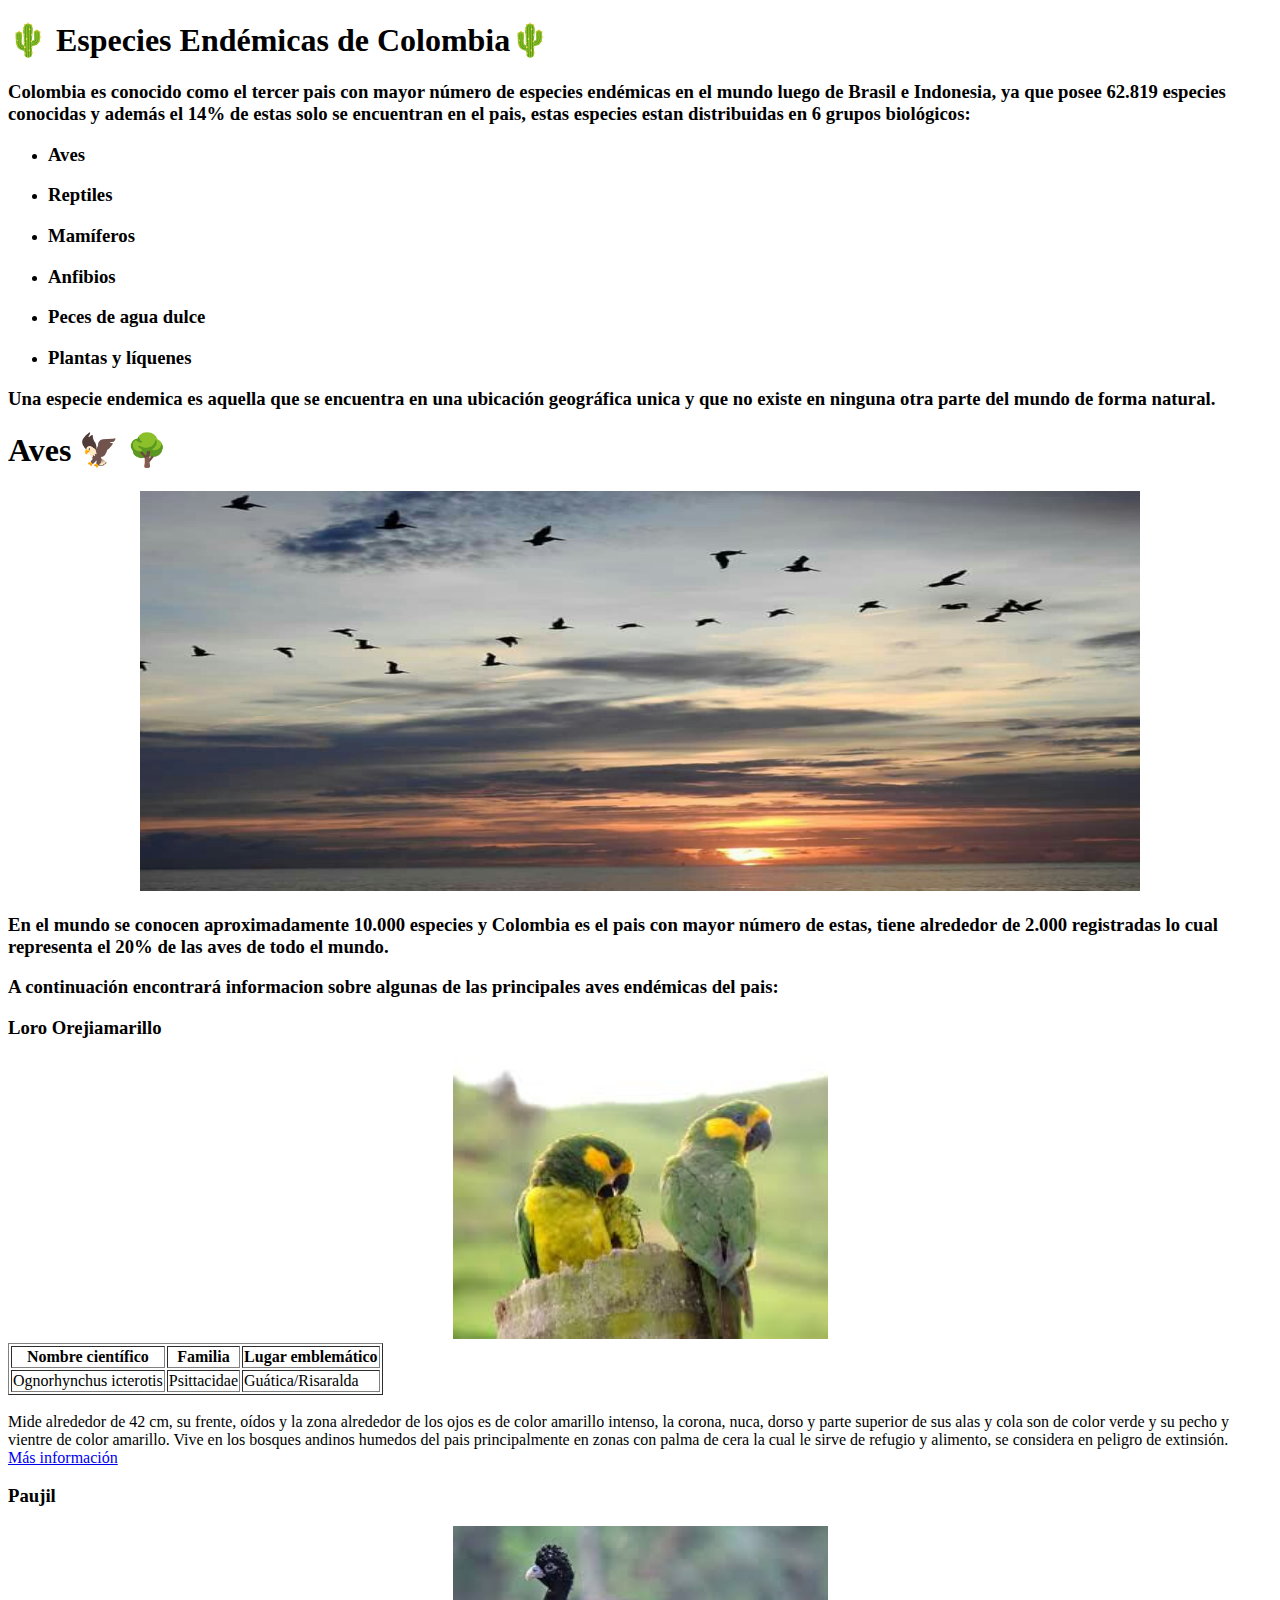
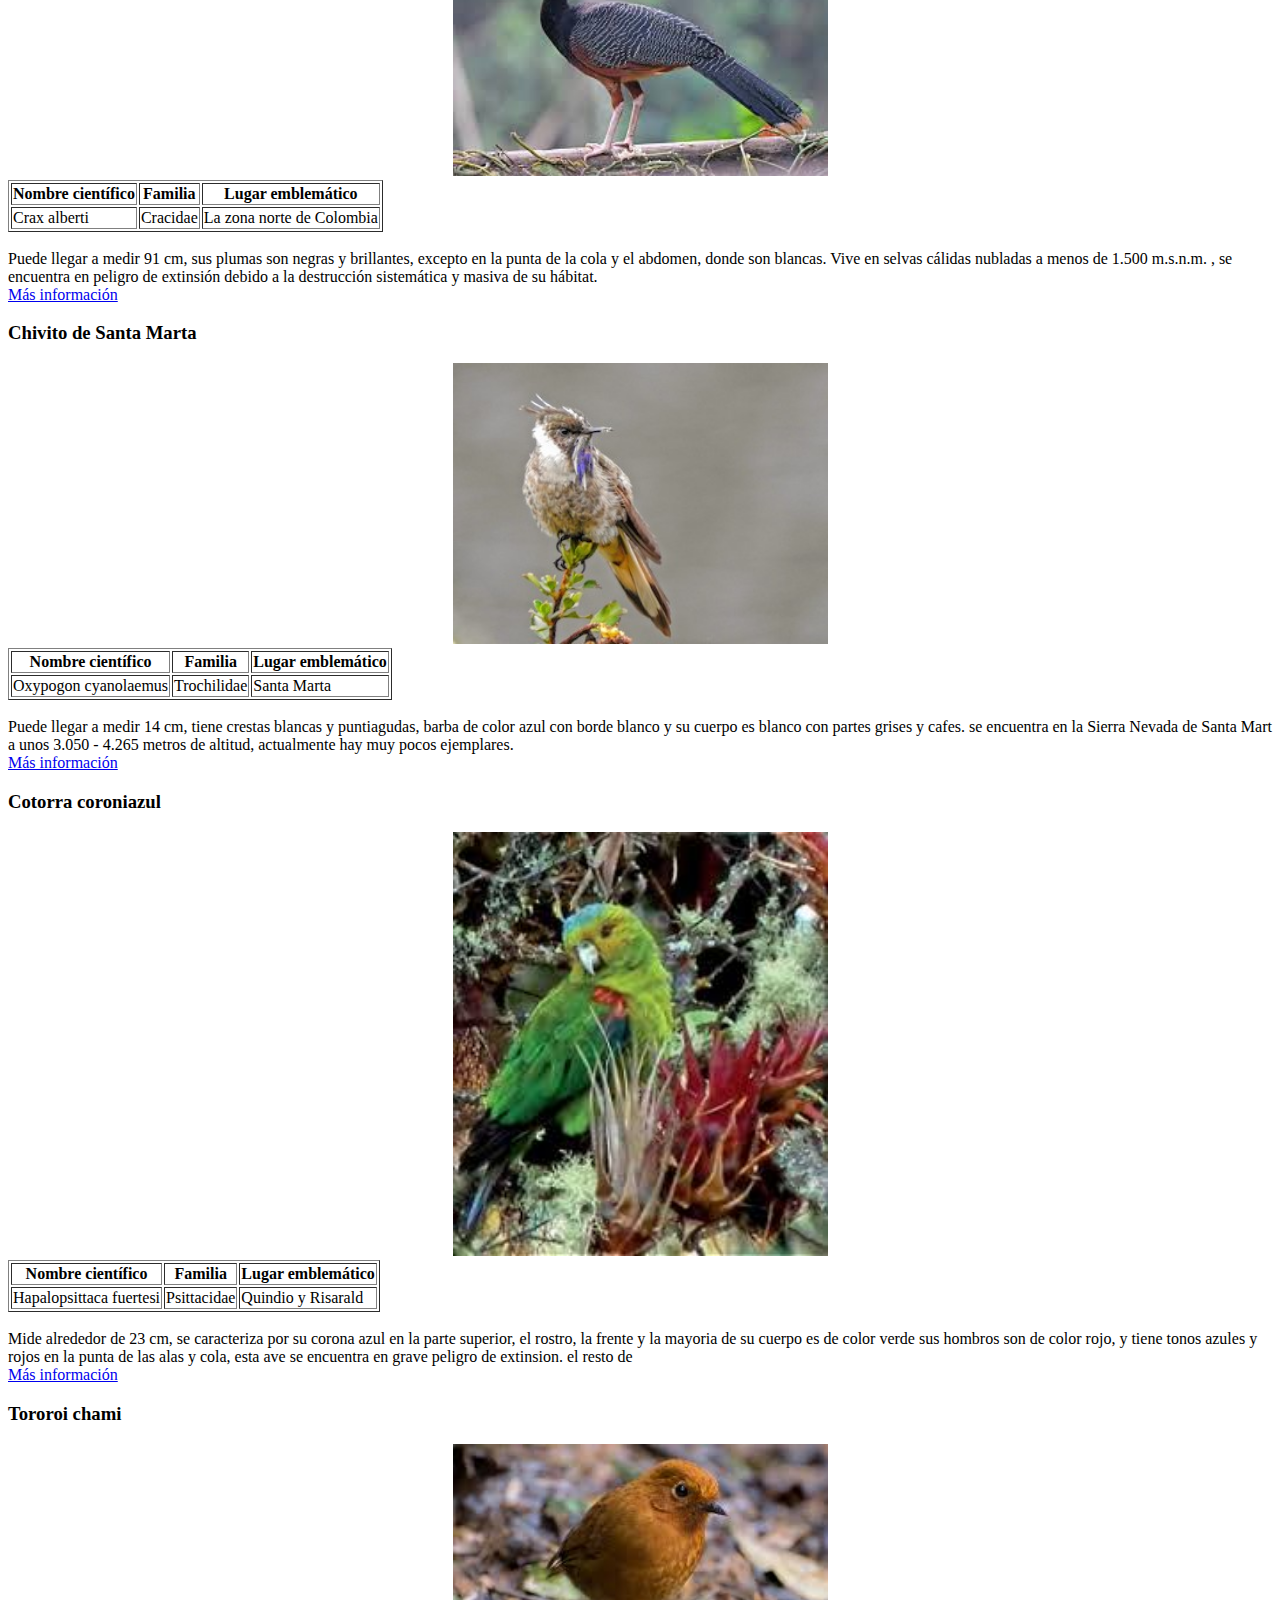
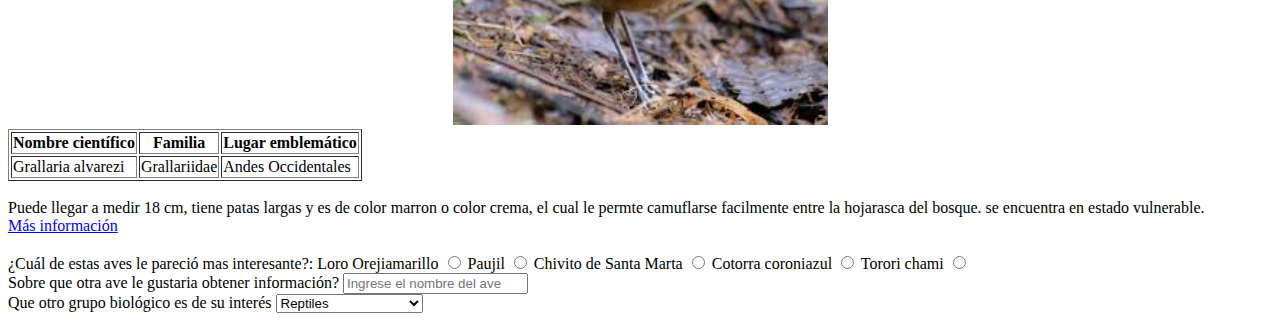
<file: index.html>
<!DOCTYPE html>
<html lang="es">
<head>
    <meta charset="UTF-8" />
    <title>Inicio</title>
</head>
<body>
    <h1>
        &#127797; Especies Endémicas de Colombia&#127797; 
    </h1>
    <p>
        <h3>
            Colombia es conocido como el tercer pais con mayor número de especies endémicas 
            en el mundo luego de Brasil e Indonesia,  ya que posee 62.819 especies conocidas 
            y además el 14% de estas solo se encuentran en el pais, estas especies estan 
            distribuidas en 6 grupos biológicos:  
        </h3>  
    </p>
    <ul>
        <li> 
            <h3>Aves</h3>
        </li>
        <li>
            <h3>Reptiles</h3>
        </li>
        <li>
            <h3>Mamíferos</h3>
        </li>
        <li>
            <h3>Anfibios</h3>
        </li>
        <li>
            <h3>Peces de agua dulce</h3>
        </li>
        <li>
            <h3>Plantas y líquenes</h3>
        </li>
    </ul>
    <p>
        <h3>
            Una especie endemica es aquella que se encuentra en una ubicación geográfica 
            unica y que no existe en ninguna otra parte del mundo de forma natural.
        </h3>  
    </p>
    <h1>Aves  &#x1F985; &#x1F333; </h1>
    <center><img width="1000" height="400" src="img/L.jpg"/></center>
    <p>
        <h3>
            En el mundo se conocen aproximadamente 10.000 especies y Colombia es el pais 
            con mayor número de estas, tiene alrededor de 2.000 registradas lo cual
             representa  el 20% de las aves de todo el mundo. 
       </h3>
    </p>
    <p>
        <h3>A continuación encontrará informacion sobre algunas de las principales aves endémicas del pais:</h2>
    </p>
 <h3>Loro Orejiamarillo</h3>
 <center><img width="375" src="img/img.loro.jpg"/></center>
 <table border="1">
    <thead>
        <tr>
            <th>Nombre científico</th>
            <th>Familia</th>
            <th>Lugar emblemático</th>
        </tr>
    </thead>
    <tbody>
        <tr>
            <td>Ognorhynchus icterotis</td>
            <td>Psittacidae</td>
            <td>Guática/Risaralda</td>
        </tr>
</table>
<br>
 <section> 
    Mide alrededor de 42 cm, su frente, oídos y la zona alrededor de los ojos es de color
    amarillo intenso, la corona, nuca, dorso y parte superior de sus alas y cola son de color
    verde y su pecho y vientre de color amarillo. Vive en los bosques andinos humedos del pais
    principalmente en zonas con  palma de cera la cual le sirve de refugio y alimento, se considera
    en peligro de extinsión.
 </section>
 <a href="https://proaves.org/loro-orejiamarillo/" target="_blank">Más información</a>
 <h3>Paujil</h3>
 <center><img width="375" src="img/img.paujil.jpg" alt="ave3" /></center>
 <table border="1">
    <thead>
        <tr>
            <th>Nombre científico</th>
            <th>Familia</th>
            <th>Lugar emblemático</th>
        </tr>
    </thead>
    <tbody>
        <tr>
            <td>Crax alberti</td>
            <td>Cracidae</td>
            <td>La zona norte de Colombia</td>
        </tr>
</table>
<br>
<section>
    Puede llegar a medir 91 cm, sus plumas son negras y brillantes, excepto en la punta de la cola 
    y el abdomen, donde son blancas. Vive en selvas cálidas nubladas a menos de 1.500 m.s.n.m. , se
    encuentra en peligro de extinsión debido a  la destrucción sistemática y masiva de su hábitat. 
</section>
<a href="https://animalia.bio/es/blue-billed-curassow" target="_blank">Más información</a>
 <h3>Chivito de Santa Marta</h3>
 <center><img width="375" src="img/img.chiv.jpg"/></center>
 <table border="1">
    <thead>
        <tr>
            <th>Nombre científico</th>
            <th>Familia</th>
            <th>Lugar emblemático</th>
        </tr>
    </thead>
    <tbody>
        <tr>
            <td>Oxypogon cyanolaemus</td>
            <td>Trochilidae</td>
            <td>Santa Marta</td>
        </tr>
</table>
<br>
<section>
    Puede llegar a medir 14 cm, tiene crestas blancas y puntiagudas, barba de color azul con 
    borde blanco y su cuerpo es blanco con partes grises y cafes. se encuentra en la Sierra
     Nevada de Santa Mart a unos  3.050 - 4.265 metros de altitud, actualmente hay muy pocos ejemplares.
</section>
<a href="https://birdscolombia.com/2024/07/09/barbudito-azul-blue-bearded-helmetcrest-oxypogon-cyanolaemus-e/"
 target="_blank">Más información</a>
 <h3>Cotorra coroniazul</h3>
 <center><img width="375" src="img/img.co.jpg"/></center>
 <table border="1">
    <thead>
        <tr>
            <th>Nombre científico</th>
            <th>Familia</th>
            <th>Lugar emblemático</th>
        </tr>
    </thead>
    <tbody>
        <tr>
            <td>Hapalopsittaca fuertesi</td>
            <td>Psittacidae</td>
            <td>Quindio y Risarald</td>
        </tr>
</table>
<br>
<section>
    Mide alrededor de 23 cm, se caracteriza por su corona azul en la parte superior, el rostro, 
    la frente y la mayoria de su cuerpo es de color verde sus hombros son de color rojo, y tiene 
    tonos azules y rojos en la punta de las alas y cola, esta ave se encuentra en grave peligro
    de extinsion.
     el resto de 
</section>
<a href="https://es.wikipedia.org/wiki/Hapalopsittaca_fuertesi" target="_blank">Más información</a>
 <h3>Tororoi chami</h3>
 <center><img width="375" src="img/img.tor.jpg"/></center>
 <table border="1">
    <thead>
        <tr>
            <th>Nombre científico</th>
            <th>Familia</th>
            <th>Lugar emblemático</th>
        </tr>
    </thead>
    <tbody>
        <tr>
            <td>Grallaria alvarezi</td>
            <td> Grallariidae</td>
            <td>Andes Occidentales</td>
        </tr>
</table>
<br>
<section>
    Puede llegar a medir 18 cm, tiene patas largas y es de color marron o color crema, el cual 
    le permte camuflarse facilmente entre la hojarasca del bosque. se encuentra en estado 
    vulnerable.
</section>
<a href="https://animalia.bio/es/cham-antpitta" target="_blank">Más información</a>
<br>
<br>
¿Cuál de estas aves le pareció mas interesante?:
<label>
    Loro Orejiamarillo  <input type="radio" name="opcion" value="1"> 
</label>
<label>
    Paujil  <input type="radio" name="opcion" value="2" > 
</label>
<label>
    Chivito de Santa Marta <input type="radio" name="opcion" value="4"> 
</label>
<label>
    Cotorra coroniazul <input type="radio" name="opcion" value="5"> 
</label>
<label>
    Torori chami <input type="radio" name="opcion" value="6"> 
</label>
<br>
        <label>Sobre que otra ave le gustaria obtener información?</label>
        <input type="infor" name="info" placeholder="Ingrese el nombre del ave">
<br>
       <label>Que otro grupo biológico es de su interés</label>
       <select name="gruposb">
        <option value="1">Reptiles</option>
        <option value="2">Mamíferos</option>
        <option value="3">Anfibios</option>
        <option value="3">Peces de agua dulce</option>
        <option value="3">Plantas y líquenes</option>
       </select>
</body>
</html>
</file>
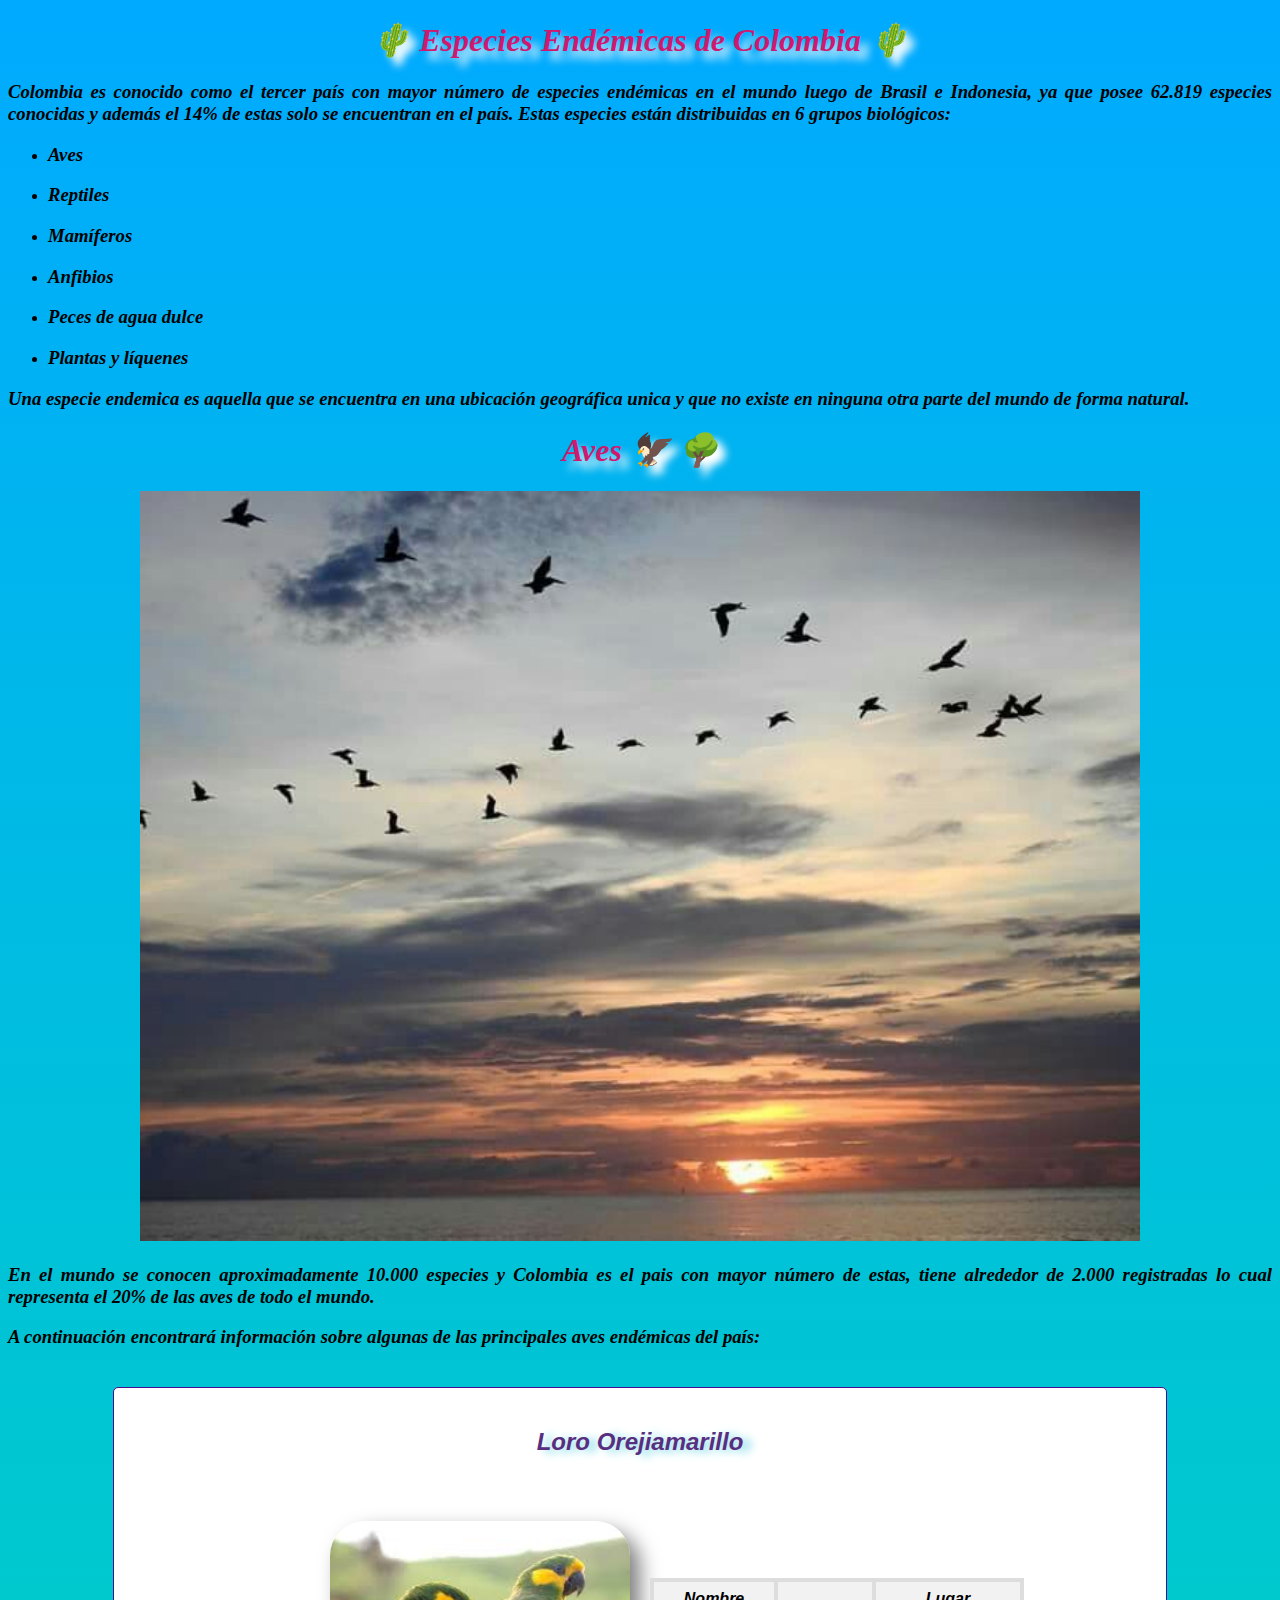
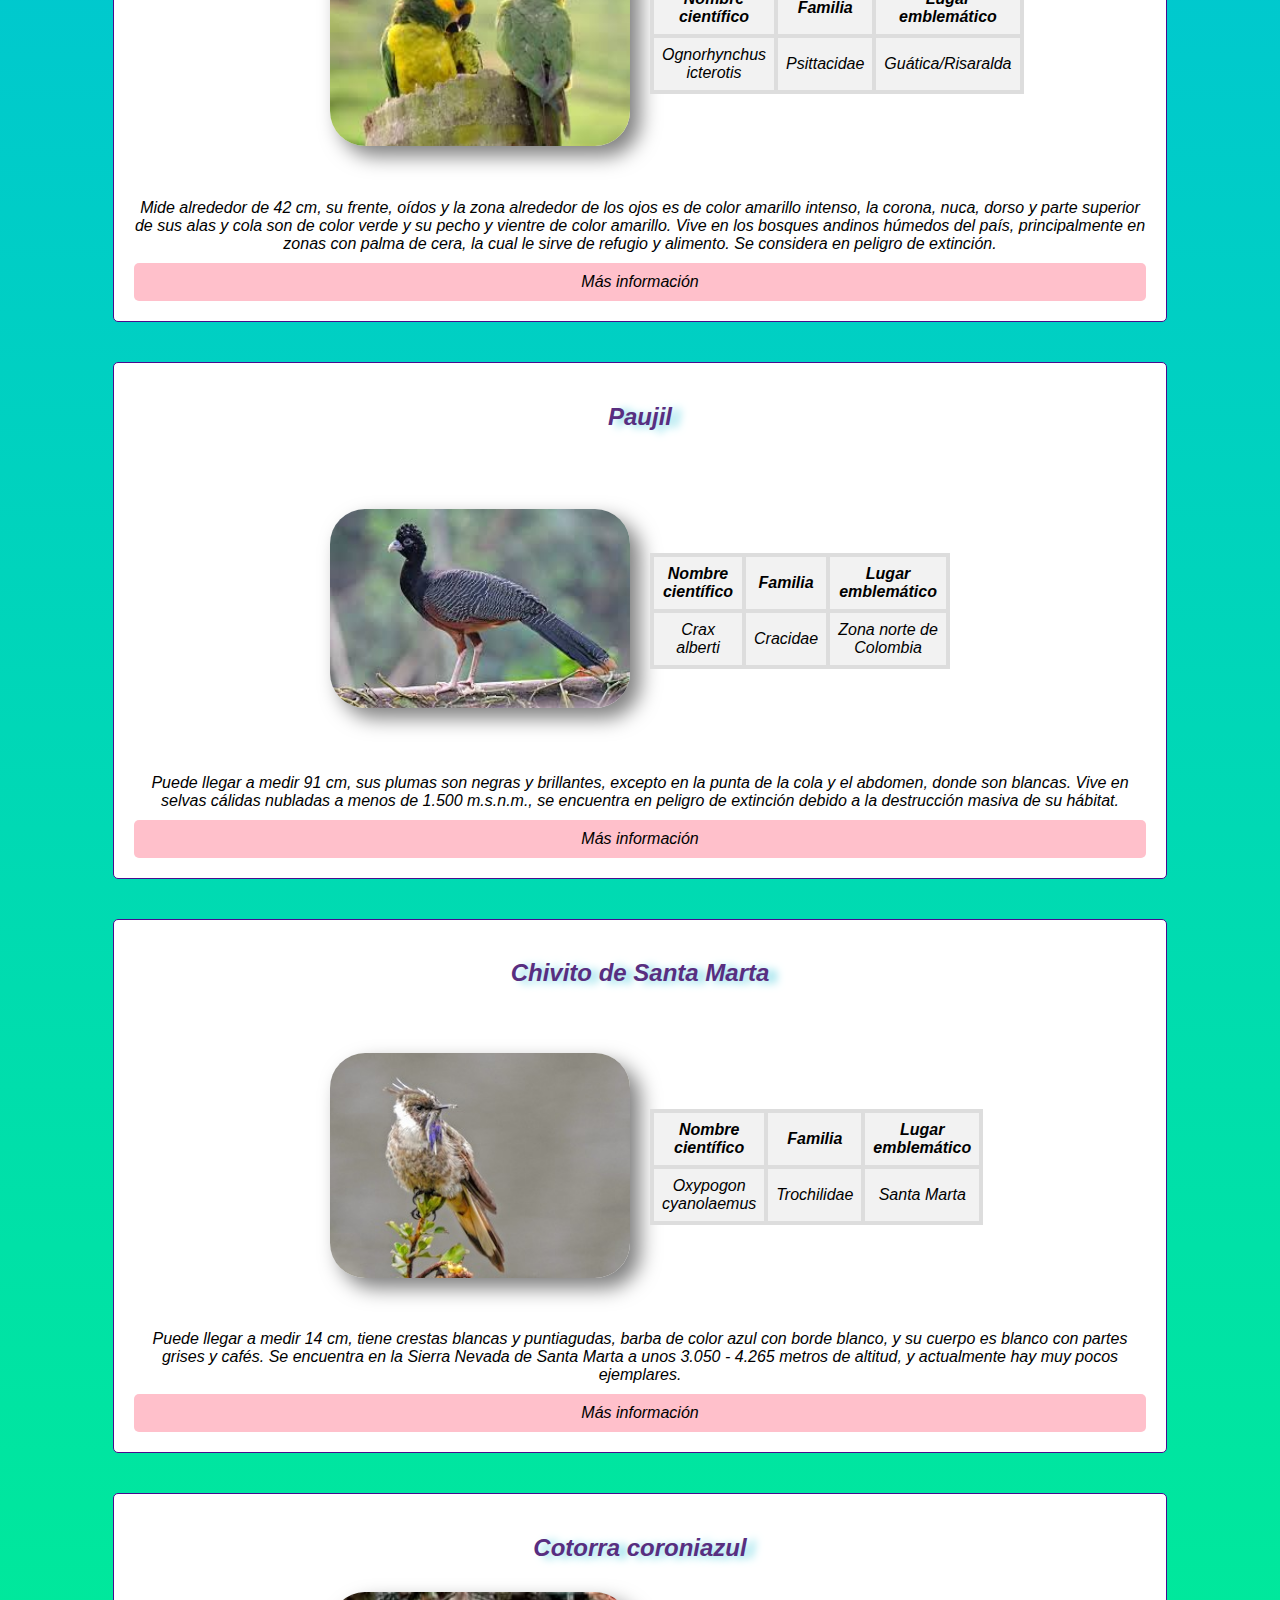
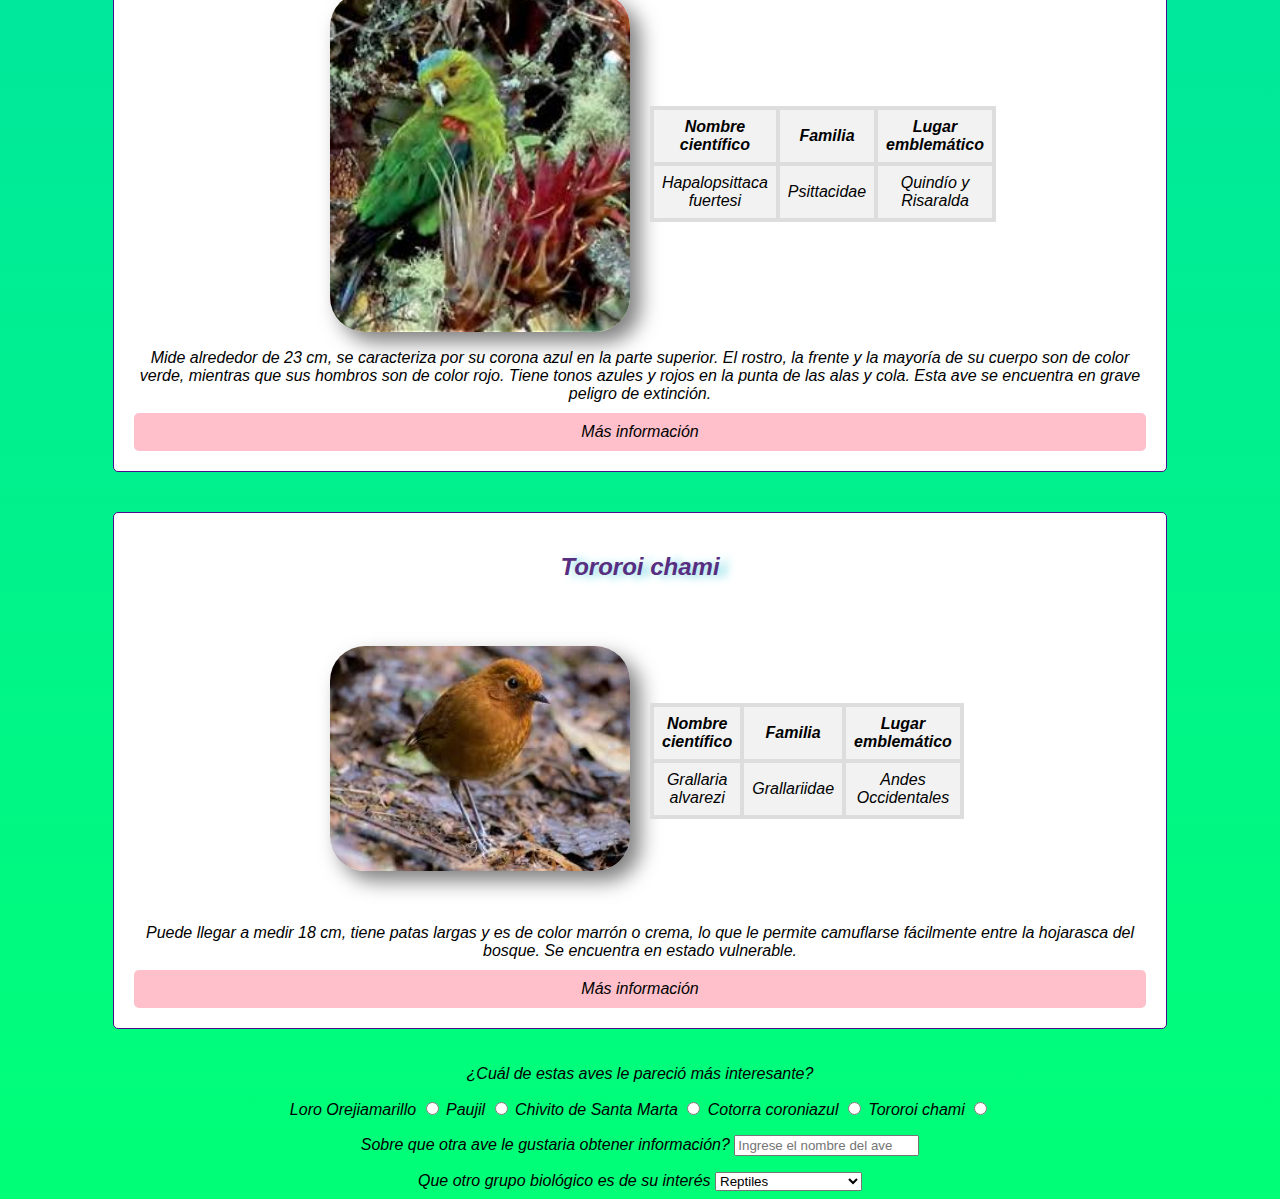
<file: css_website/index2.html>
<!DOCTYPE html>
<html lang="es">
<head>
    <meta charset="UTF-8" />
    <title>Inicio</title>
    <link rel="stylesheet" href="index2.css"/>  
</head>
<body>
    <h1>
        &#127797; Especies Endémicas de Colombia &#127797; 
    </h1>
    <p>
        <h3>
            Colombia es conocido como el tercer país con mayor número de especies endémicas 
            en el mundo luego de Brasil e Indonesia, ya que posee 62.819 especies conocidas 
            y además el 14% de estas solo se encuentran en el país. Estas especies están 
            distribuidas en 6 grupos biológicos:  
        </h3>  
    </p>
    <ul>
        <li><h3>Aves</h3></li>
        <li><h3>Reptiles</h3></li>
        <li><h3>Mamíferos</h3></li>
        <li><h3>Anfibios</h3></li>
        <li><h3>Peces de agua dulce</h3></li>
        <li><h3>Plantas y líquenes</h3></li>
    </ul>
    <p>
        <h3>
            Una especie endemica es aquella que se encuentra en una ubicación geográfica 
            unica y que no existe en ninguna otra parte del mundo de forma natural.
        </h3>  
    </p>
    <h1>Aves  &#x1F985; &#x1F333; </h1>
    <div class="image-container">
        <img width="1000" height="400" src="img/L.jpg" alt="Imagen de Aves" />
    </div>
    <p>
        <h3>   
            En el mundo se conocen aproximadamente 10.000 especies y Colombia es el pais 
            con mayor número de estas, tiene alrededor de 2.000 registradas lo cual
             representa  el 20% de las aves de todo el mundo. 
       </h3>
    </p>
    <p>
        <h3>A continuación encontrará información sobre algunas de las principales aves endémicas del país:</h3>
    </p>
    <div class="aves-container">

        <div class="aves-section">
            <h2>Loro Orejiamarillo</h2>
            <div class="aves-content">
                <div class="aves-image">
                    <img src="img/img.loro.jpg" alt="Loro Orejiamarillo"/>
                </div>
                <div class="aves-table">
                    <table>
                        <thead>
                            <tr>
                                <th>Nombre científico</th>
                                <th>Familia</th>
                                <th>Lugar emblemático</th>
                            </tr>
                        </thead>
                        <tbody>
                            <tr>
                                <td>Ognorhynchus icterotis</td>
                                <td>Psittacidae</td>
                                <td>Guática/Risaralda</td>
                            </tr>
                        </tbody>
                    </table>
                </div>
            </div>
            <section>
                Mide alrededor de 42 cm, su frente, oídos y la zona alrededor de los ojos es de color
                amarillo intenso, la corona, nuca, dorso y parte superior de sus alas y cola son de color
                verde y su pecho y vientre de color amarillo. Vive en los bosques andinos húmedos del país,
                principalmente en zonas con palma de cera, la cual le sirve de refugio y alimento. Se considera
                en peligro de extinción.
            </section>
            <a href="https://proaves.org/loro-orejiamarillo/" target="_blank">Más información</a>
        </div>

        <div class="aves-section">
            <h2>Paujil</h2>
            <div class="aves-content">
                <div class="aves-image">
                    <img src="img/img.paujil.jpg" alt="Paujil"/>
                </div>
                <div class="aves-table">
                    <table>
                        <thead>
                            <tr>
                                <th>Nombre científico</th>
                                <th>Familia</th>
                                <th>Lugar emblemático</th>
                            </tr>
                        </thead>
                        <tbody>
                            <tr>
                                <td>Crax alberti</td>
                                <td>Cracidae</td>
                                <td>Zona norte de Colombia</td>
                            </tr>
                        </tbody>
                    </table>
                </div>
            </div>
            <section>
                Puede llegar a medir 91 cm, sus plumas son negras y brillantes, excepto en la punta de la cola 
                y el abdomen, donde son blancas. Vive en selvas cálidas nubladas a menos de 1.500 m.s.n.m., se
                encuentra en peligro de extinción debido a la destrucción masiva de su hábitat.
            </section>
            <a href="https://animalia.bio/es/blue-billed-curassow" target="_blank">Más información</a>
        </div>

        <div class="aves-section">
            <h2>Chivito de Santa Marta</h2>
            <div class="aves-content">
                <div class="aves-image">
                    <img src="img/img.chiv.jpg" alt="Chivito de Santa Marta"/>
                </div>
                <div class="aves-table">
                    <table>
                        <thead>
                            <tr>
                                <th>Nombre científico</th>
                                <th>Familia</th>
                                <th>Lugar emblemático</th>
                            </tr>
                        </thead>
                        <tbody>
                            <tr>
                                <td>Oxypogon cyanolaemus</td>
                                <td>Trochilidae</td>
                                <td>Santa Marta</td>
                            </tr>
                        </tbody>
                    </table>
                </div>
            </div>
            <section>
                Puede llegar a medir 14 cm, tiene crestas blancas y puntiagudas, barba de color azul con 
                borde blanco, y su cuerpo es blanco con partes grises y cafés. Se encuentra en la Sierra
                Nevada de Santa Marta a unos 3.050 - 4.265 metros de altitud, y actualmente hay muy pocos ejemplares.
            </section>
            <a href="https://birdscolombia.com/2024/07/09/barbudito-azul-blue-bearded-helmetcrest-oxypogon-cyanolaemus-e/" target="_blank">Más información</a>
        </div>

        <div class="aves-section">
            <h2>Cotorra coroniazul</h2>
            <div class="aves-content">
                <div class="aves-image">
                    <img src="img/img.co.jpg" alt="Cotorra coroniazul"/>
                </div>
                <div class="aves-table">
                    <table>
                        <thead>
                            <tr>
                                <th>Nombre científico</th>
                                <th>Familia</th>
                                <th>Lugar emblemático</th>
                            </tr>
                        </thead>
                        <tbody>
                            <tr>
                                <td>Hapalopsittaca fuertesi</td>
                                <td>Psittacidae</td>
                                <td>Quindío y Risaralda</td>
                            </tr>
                        </tbody>
                    </table>
                </div>
            </div>
            <section>
                Mide alrededor de 23 cm, se caracteriza por su corona azul en la parte superior. El rostro, 
                la frente y la mayoría de su cuerpo son de color verde, mientras que sus hombros son de color rojo. 
                Tiene tonos azules y rojos en la punta de las alas y cola. Esta ave se encuentra en grave peligro
                de extinción.
            </section>
            <a href="https://es.wikipedia.org/wiki/Hapalopsittaca_fuertesi" target="_blank">Más información</a>
        </div>

        <div class="aves-section">
            <h2>Tororoi chami</h2>
            <div class="aves-content">
                <div class="aves-image">
                    <img src="img/img.tor.jpg" alt="Tororoi chami"/>
                </div>
                <div class="aves-table">
                    <table>
                        <thead>
                            <tr>
                                <th>Nombre científico</th>
                                <th>Familia</th>
                                <th>Lugar emblemático</th>
                            </tr>
                        </thead>
                        <tbody>
                            <tr>
                                <td>Grallaria alvarezi</td>
                                <td>Grallariidae</td>
                                <td>Andes Occidentales</td>
                            </tr>
                        </tbody>
                    </table>
                </div>
            </div>
            <section>
                Puede llegar a medir 18 cm, tiene patas largas y es de color marrón o crema, lo que le permite 
                camuflarse fácilmente entre la hojarasca del bosque. Se encuentra en estado vulnerable.
            </section>
            <a href="https://animalia.bio/es/cham-antpitta" target="_blank">Más información</a>
        </div>
    </div>
    <form>
        <p>¿Cuál de estas aves le pareció más interesante?</p>
        <label>Loro Orejiamarillo <input type="radio" name="opcion" value="1"></label>
        <label>Paujil <input type="radio" name="opcion" value="2"></label>
        <label>Chivito de Santa Marta <input type="radio" name="opcion" value="3"></label>
        <label>Cotorra coroniazul <input type="radio" name="opcion" value="4"></label>
        <label>Tororoi chami <input type="radio" name="opcion" value="5"></label>
    <p>
        <label>Sobre que otra ave le gustaria obtener información?</label>
        <input type="infor" name="info" placeholder="Ingrese el nombre del ave">
    </p>
       <label>Que otro grupo biológico es de su interés</label>
       <select name="gruposb">
        <option value="1">Reptiles</option>
        <option value="2">Mamíferos</option>
        <option value="3">Anfibios</option>
        <option value="3">Peces de agua dulce</option>
        <option value="3">Plantas y líquenes</option>
       </select>
    </form>
</body>
</html>
</file>
<file: css_website/index2.css>
body {
    background: linear-gradient(to bottom, #00aaff, #00ff77); 
    font-family: Arial, sans-serif; 
    font-style: italic;
    cursor:cell
}

.aves-container {
    display: flex;
    flex-direction: column;
    align-items: center;
    color: rgb(0, 0, 0);
}

.aves-section {
    background-color: #fff;
    border: 1px solid #490b8f;
    border-radius: 5px;
    padding: 20px;
    margin: 20px;
    width: 80%;
}

.aves-content { 
    display: flex; 
    align-items:center; 
    justify-content: center; 
}

.aves-table {
    width: 300px; 
    height: 300px; 
    object-fit: cover; 
    display: flex;
    align-items: center;  
}

table {
    width: 100%;
    border-collapse: collapse;
}

th, td {
    border: 4px solid #ddd;
    padding: 8px;
    text-align: center;  
    background-color: #f2f2f2;
}

section {
    text-align: center;
    margin: 3px 0;
}

a {
    display: block;
    text-align: center;
    margin-top: 10px;
    color: #007BFF;
    text-decoration: none;
}

.aves-section a {
    background-color: pink; 
    color: rgb(0, 0, 0); 
    padding: 10px 15px; 
    border-radius: 5px; 
}

form {
    text-align: center; 
}

.aves-section h3 {
    text-align: center; 
}

.aves-image, .aves-table {
    width: 300px; 
    margin: 10px; 
}

.aves-image img {
    width: 100%; 
    height: auto; 
    box-shadow: 10px 10px 20px rgba(0, 0, 0, 0.5); 
    border-radius: 35px; 
    }

.aves-table table {
    width: 100%; 
}
.image-container {
    text-align: center; 
}

.image-container img {
    max-width: 100%; 
    height: auto; 
}

h1 {
    text-align: center;
    color: rgb(207, 25, 110); 
    font-family: 'Georgia', serif; 
    animation: slide-down 2s ease; 
    text-shadow: 8px 8px 9px rgb(255, 255, 255);
}

h2 {
    text-align: center; 
    color: #582e80; 
    font-family:'Segoe UI', Tahoma, Geneva, Verdana, sans-serif ;
    text-shadow: 8px 2px 9px rgb(119, 215, 228); 
    font-style: italic; 
    transition: color 0.5s ease; 
}

h2:hover {
    color: #d80b3e; 
}

h3{
    font-family: 'Times New Roman', Times, serif;
    text-align:justify;
}

@keyframes slide-down {
    from {
        transform: translateY(-100%);
        opacity: 0;
    }
    to {
        transform: translateY(0);
        opacity: 1;
    }
}
</file>
